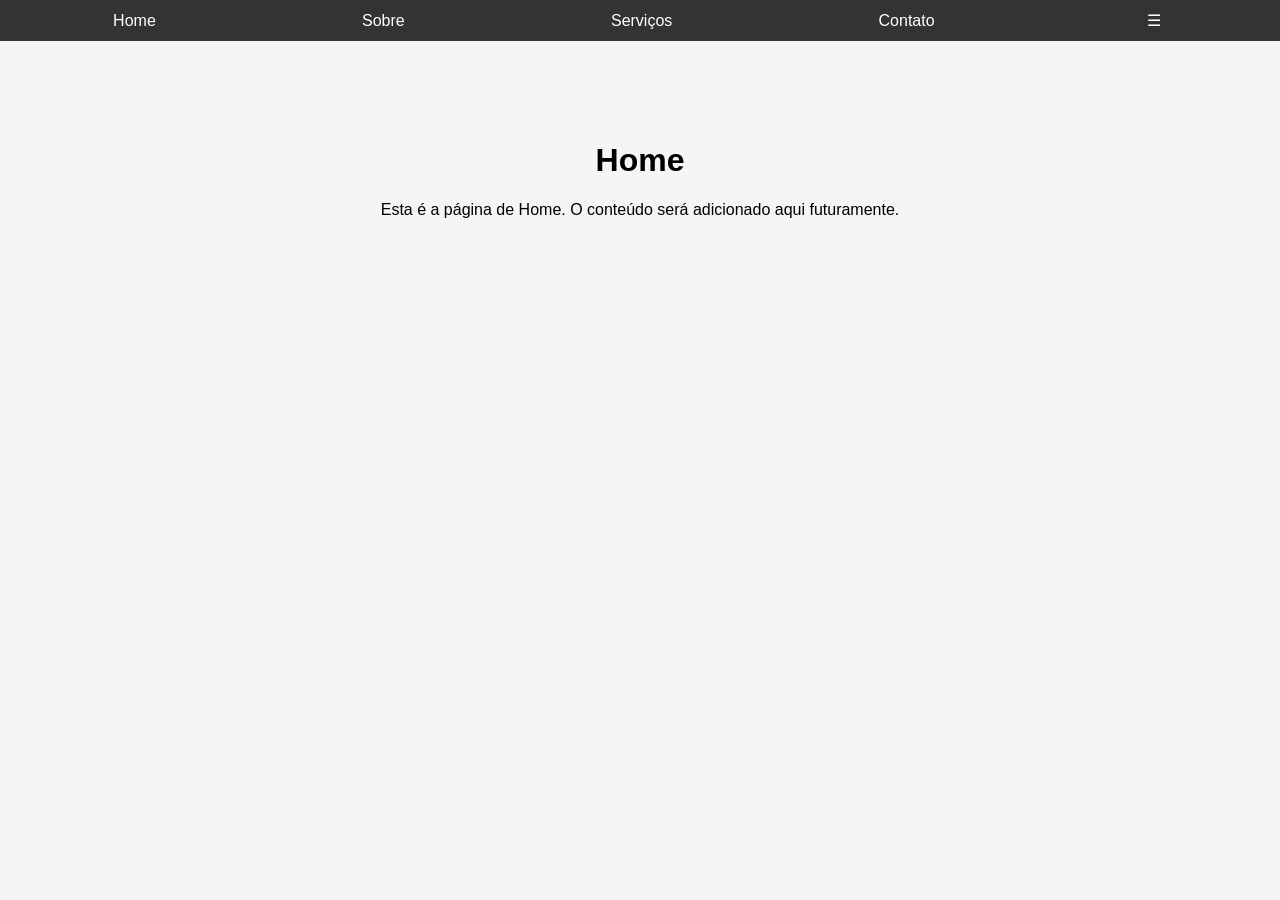
<file: index.html>
<!DOCTYPE html>
<html lang="pt-BR">
<head>
    <meta charset="UTF-8">
    <meta name="viewport" content="width=device-width, initial-scale=1.0">
    <title>Home</title>
    <link rel="stylesheet" href="style.css">
    <script src="script.js" defer></script>
</head>
<body>
<header>
    <nav class="menu-rapido">
        <a href="index.html">Home</a>
        <a href="sobre.html">Sobre</a>
        <a href="servicos.html">Serviços</a>
        <a href="contato.html">Contato</a>
        <button id="abrirMenu">☰</button>
    </nav>
</header>

<aside id="menuCompleto" class="menu-completo">
    <button id="fecharMenu">✖</button>
    <a href="topico1.html">Tópico 1</a>
    <a href="topico2.html">Tópico 2</a>
    <a href="topico3.html">Tópico 3</a>
    <a href="topico4.html">Tópico 4</a>
    <a href="topico5.html">Tópico 5</a>
</aside>

<main>
    <h1>Home</h1>
    <p>Esta é a página de Home. O conteúdo será adicionado aqui futuramente.</p>
</main>
</body>
</html>
</file>
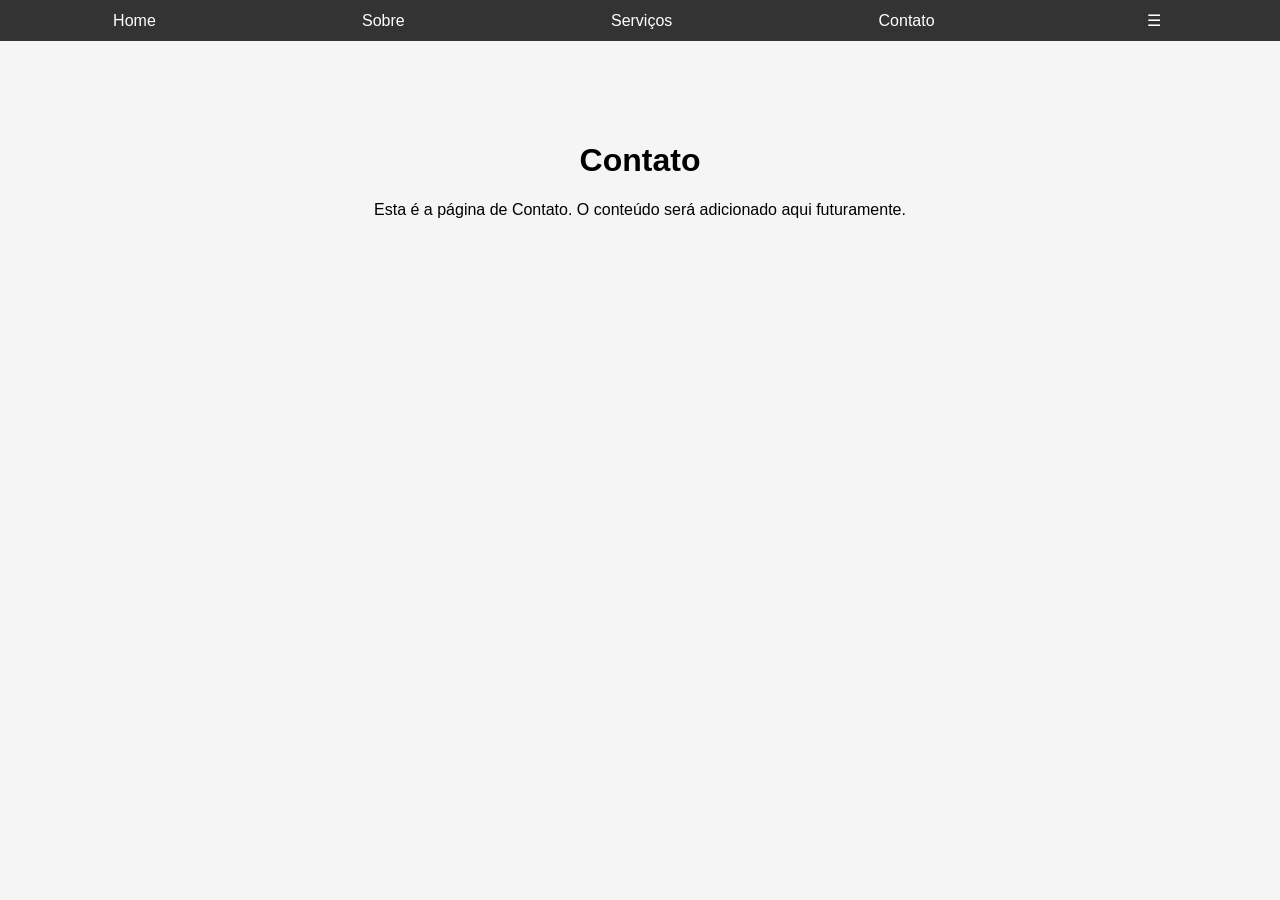
<file: Contato.html>
<!DOCTYPE html>
<html lang="pt-BR">
<head>
    <meta charset="UTF-8">
    <meta name="viewport" content="width=device-width, initial-scale=1.0">
    <title>Contato</title>
    <link rel="stylesheet" href="Css/StyleSheet.css">
    <script src="Js/JavaScript.js" defer></script>
</head>
<body>
    <header>
        <nav class="menu-rapido">
            <a href="Home.html">Home</a>
            <a href="Sobre.html">Sobre</a>
            <a href="Servicos.html">Serviços</a>
            <a href="Contato.html">Contato</a>
            <button id="abrirMenu">☰</button>
        </nav>
    </header>

    <aside id="menuCompleto" class="menu-completo">
        <button id="fecharMenu">✖</button>
        <a href="Topico1.html">Tópico 1</a>
        <a href="Topico2.html">Tópico 2</a>
        <a href="Topico3.html">Tópico 3</a>
        <a href="Topico4.html">Tópico 4</a>
        <a href="Topico5.html">Tópico 5</a>
    </aside>

    <main>
        <h1>Contato</h1>
        <p>Esta é a página de Contato. O conteúdo será adicionado aqui futuramente.</p>
    </main>
</body>
</html>
</file>
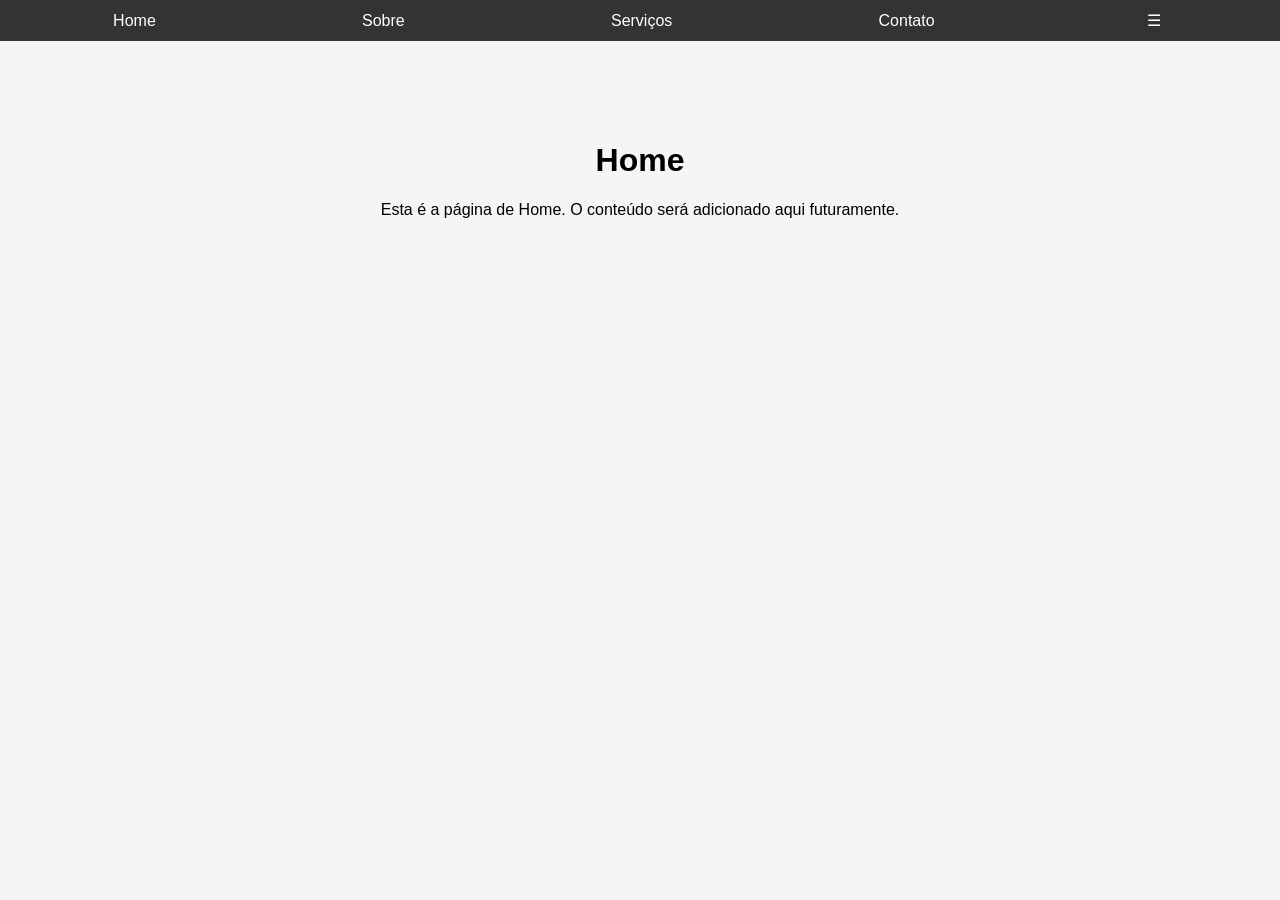
<file: Home.html>
<!DOCTYPE html>
<html lang="pt-BR">
<head>
    <meta charset="UTF-8">
    <meta name="viewport" content="width=device-width, initial-scale=1.0">
    <title>Home</title>
    <link rel="stylesheet" href="Css/StyleSheet.css">
    <script src="Js/JavaScript.js" defer></script>
</head>
<body>
    <header>
        <nav class="menu-rapido">
            <a href="Home.html">Home</a>
            <a href="Sobre.html">Sobre</a>
            <a href="Servicos.html">Serviços</a>
            <a href="Contato.html">Contato</a>
            <button id="abrirMenu">☰</button>
        </nav>
    </header>

    <aside id="menuCompleto" class="menu-completo">
        <button id="fecharMenu">✖</button>
        <a href="Topico1.html">Tópico 1</a>
        <a href="Topico2.html">Tópico 2</a>
        <a href="Topico3.html">Tópico 3</a>
        <a href="Topico4.html">Tópico 4</a>
        <a href="Topico5.html">Tópico 5</a>
    </aside>

    <main>
        <h1>Home</h1>
        <p>Esta é a página de Home. O conteúdo será adicionado aqui futuramente.</p>
    </main>
</body>
</html>
</file>
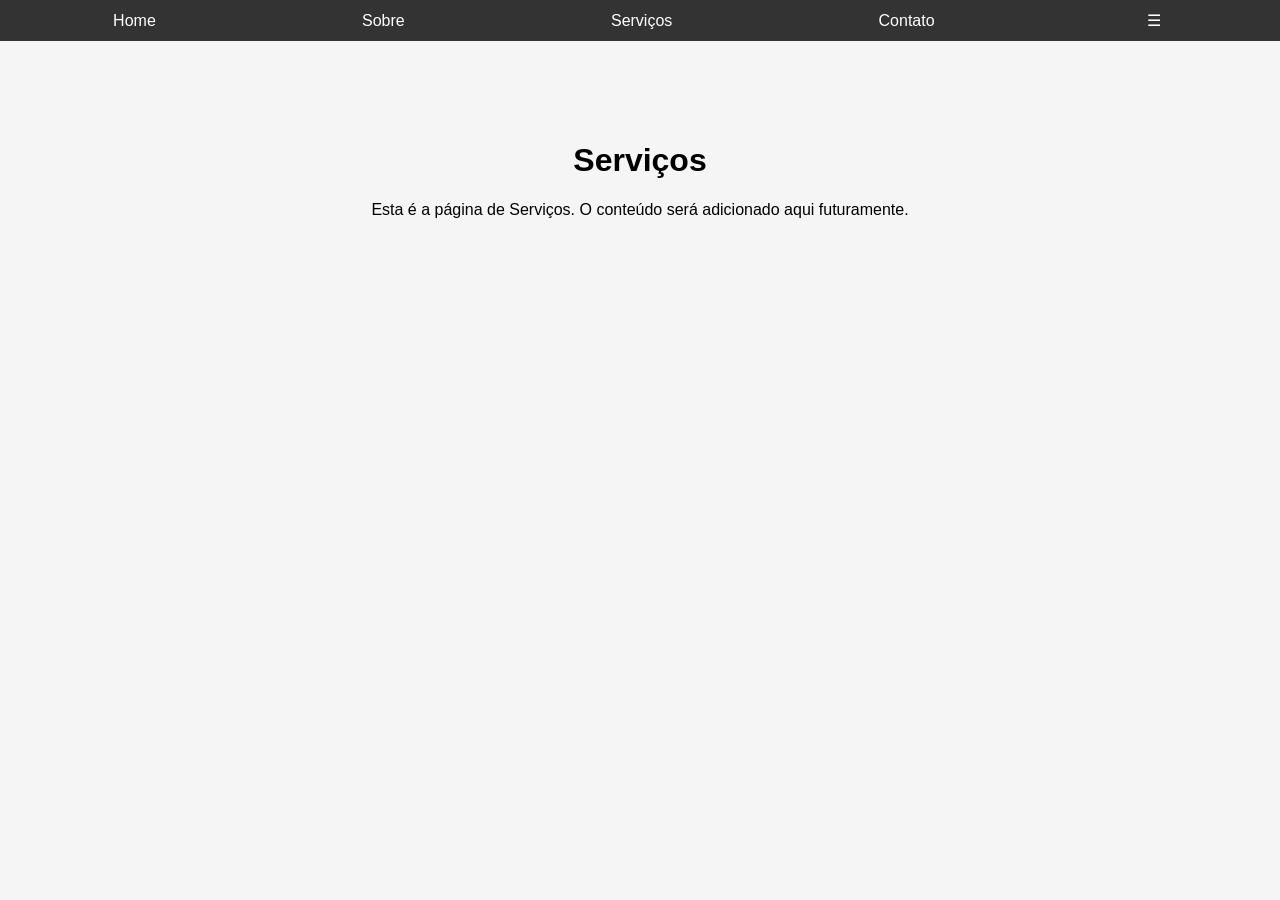
<file: Servicos.html>
<!DOCTYPE html>
<html lang="pt-BR">
<head>
    <meta charset="UTF-8">
    <meta name="viewport" content="width=device-width, initial-scale=1.0">
    <title>Serviços</title>
    <link rel="stylesheet" href="Css/StyleSheet.css">
    <script src="Js/JavaScript.js" defer></script>
</head>
<body>
    <header>
        <nav class="menu-rapido">
            <a href="Home.html">Home</a>
            <a href="Sobre.html">Sobre</a>
            <a href="Servicos.html">Serviços</a>
            <a href="Contato.html">Contato</a>
            <button id="abrirMenu">☰</button>
        </nav>
    </header>

    <aside id="menuCompleto" class="menu-completo">
        <button id="fecharMenu">✖</button>
        <a href="Topico1.html">Tópico 1</a>
        <a href="Topico2.html">Tópico 2</a>
        <a href="Topico3.html">Tópico 3</a>
        <a href="Topico4.html">Tópico 4</a>
        <a href="Topico5.html">Tópico 5</a>
    </aside>

    <main>
        <h1>Serviços</h1>
        <p>Esta é a página de Serviços. O conteúdo será adicionado aqui futuramente.</p>
    </main>
</body>
</html>
</file>
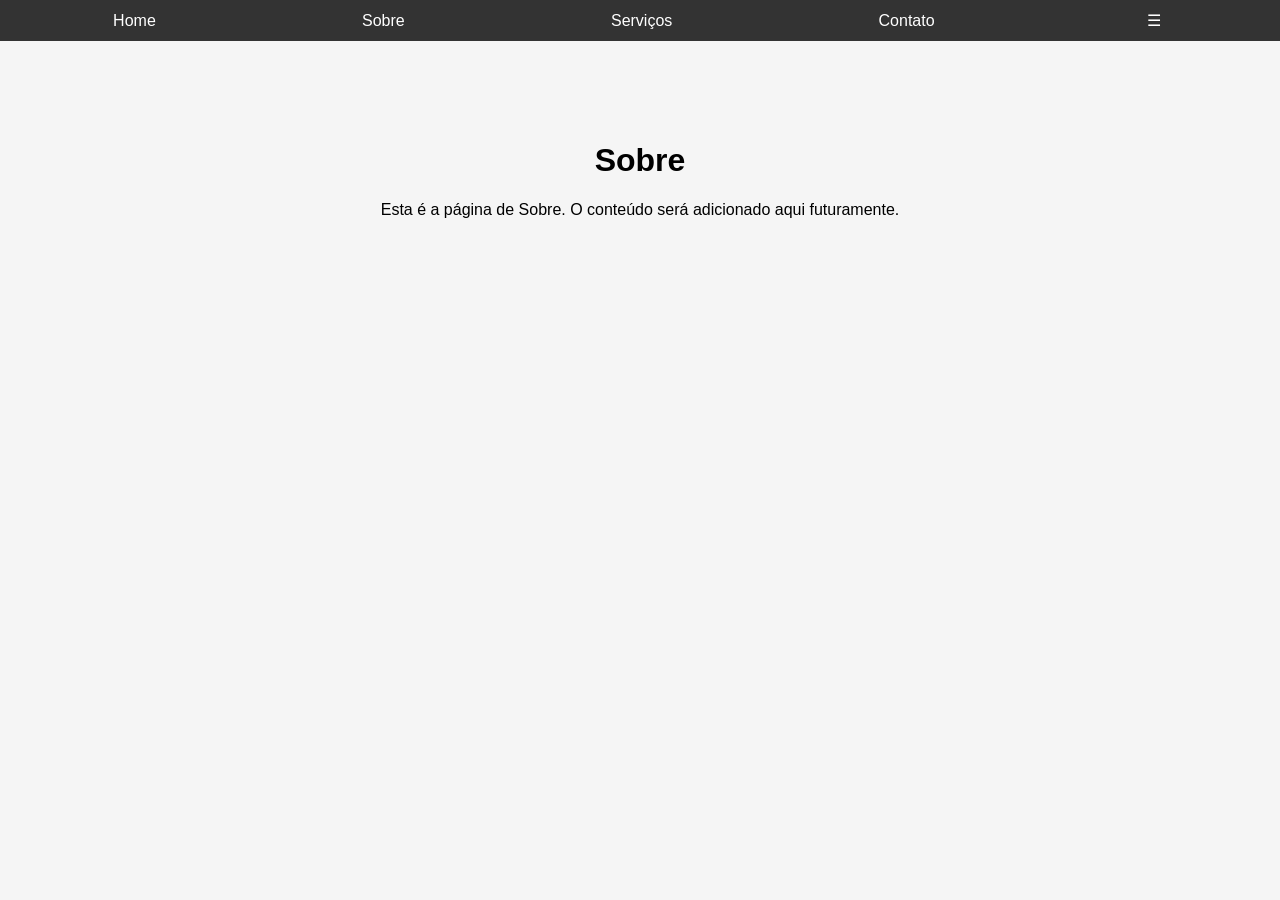
<file: Sobre.html>
<!DOCTYPE html>
<html lang="pt-BR">
<head>
    <meta charset="UTF-8">
    <meta name="viewport" content="width=device-width, initial-scale=1.0">
    <title>Sobre</title>
    <link rel="stylesheet" href="Css/StyleSheet.css">
    <script src="Js/JavaScript.js" defer></script>
</head>
<body>
    <header>
        <nav class="menu-rapido">
            <a href="Home.html">Home</a>
            <a href="Sobre.html">Sobre</a>
            <a href="Servicos.html">Serviços</a>
            <a href="Contato.html">Contato</a>
            <button id="abrirMenu">☰</button>
        </nav>
    </header>

    <aside id="menuCompleto" class="menu-completo">
        <button id="fecharMenu">✖</button>
        <a href="Topico1.html">Tópico 1</a>
        <a href="Topico2.html">Tópico 2</a>
        <a href="Topico3.html">Tópico 3</a>
        <a href="Topico4.html">Tópico 4</a>
        <a href="Topico5.html">Tópico 5</a>
    </aside>

    <main>
        <h1>Sobre</h1>
        <p>Esta é a página de Sobre. O conteúdo será adicionado aqui futuramente.</p>
    </main>
</body>
</html>
</file>
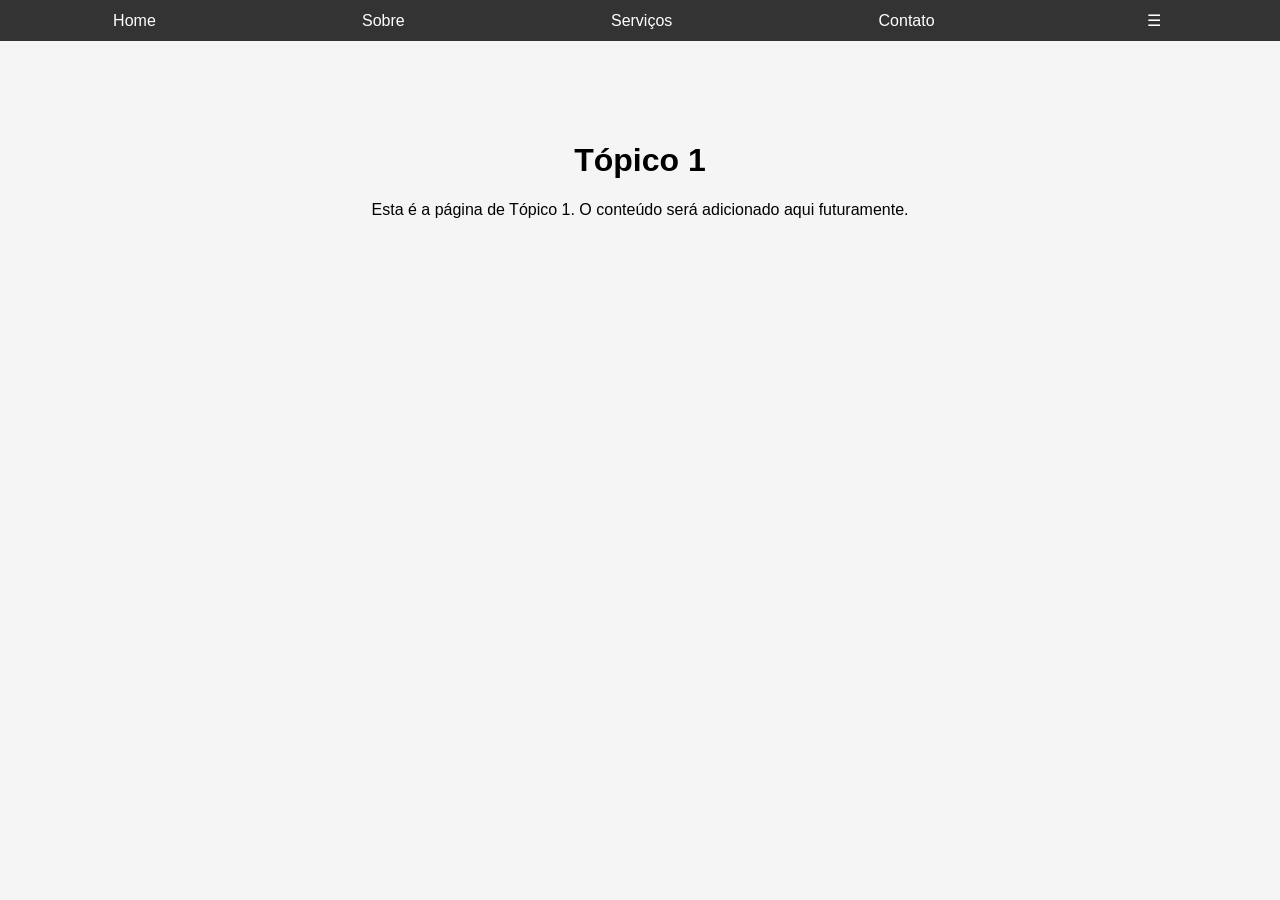
<file: Topico1.html>
<!DOCTYPE html>
<html lang="pt-BR">
<head>
    <meta charset="UTF-8">
    <meta name="viewport" content="width=device-width, initial-scale=1.0">
    <title>Tópico 1</title>
    <link rel="stylesheet" href="Css/StyleSheet.css">
    <script src="Js/JavaScript.js" defer></script>
</head>
<body>
    <header>
        <nav class="menu-rapido">
            <a href="Home.html">Home</a>
            <a href="Sobre.html">Sobre</a>
            <a href="Servicos.html">Serviços</a>
            <a href="Contato.html">Contato</a>
            <button id="abrirMenu">☰</button>
        </nav>
    </header>

    <aside id="menuCompleto" class="menu-completo">
        <button id="fecharMenu">✖</button>
        <a href="Topico1.html">Tópico 1</a>
        <a href="Topico2.html">Tópico 2</a>
        <a href="Topico3.html">Tópico 3</a>
        <a href="Topico4.html">Tópico 4</a>
        <a href="Topico5.html">Tópico 5</a>
    </aside>

    <main>
        <h1>Tópico 1</h1>
        <p>Esta é a página de Tópico 1. O conteúdo será adicionado aqui futuramente.</p>
    </main>
</body>
</html>
</file>
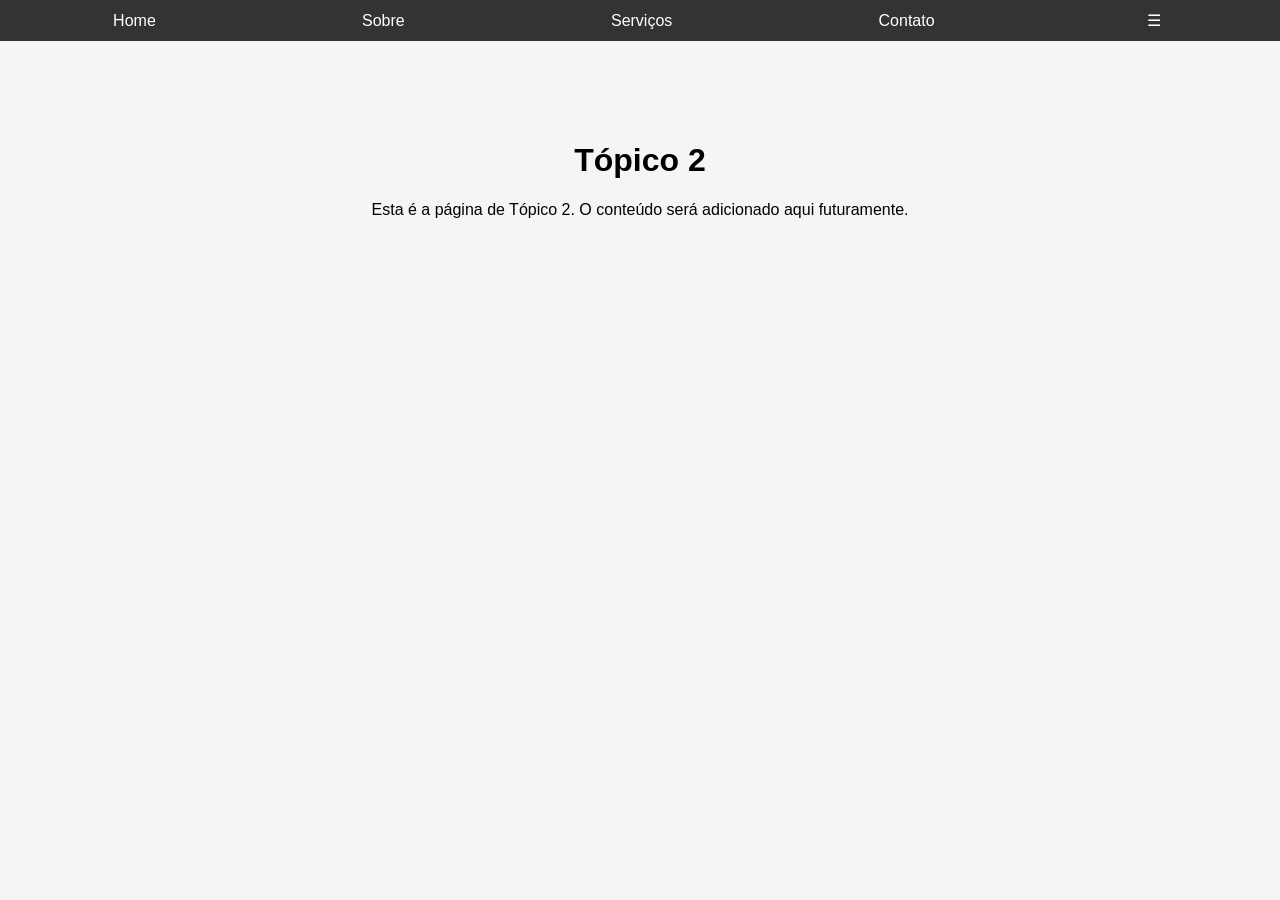
<file: Topico2.html>
<!DOCTYPE html>
<html lang="pt-BR">
<head>
    <meta charset="UTF-8">
    <meta name="viewport" content="width=device-width, initial-scale=1.0">
    <title>Tópico 2</title>
    <link rel="stylesheet" href="Css/StyleSheet.css">
    <script src="Js/JavaScript.js" defer></script>
</head>
<body>
    <header>
        <nav class="menu-rapido">
            <a href="Home.html">Home</a>
            <a href="Sobre.html">Sobre</a>
            <a href="Servicos.html">Serviços</a>
            <a href="Contato.html">Contato</a>
            <button id="abrirMenu">☰</button>
        </nav>
    </header>

    <aside id="menuCompleto" class="menu-completo">
        <button id="fecharMenu">✖</button>
        <a href="Topico1.html">Tópico 1</a>
        <a href="Topico2.html">Tópico 2</a>
        <a href="Topico3.html">Tópico 3</a>
        <a href="Topico4.html">Tópico 4</a>
        <a href="Topico5.html">Tópico 5</a>
    </aside>

    <main>
        <h1>Tópico 2</h1>
        <p>Esta é a página de Tópico 2. O conteúdo será adicionado aqui futuramente.</p>
    </main>
</body>
</html>
</file>
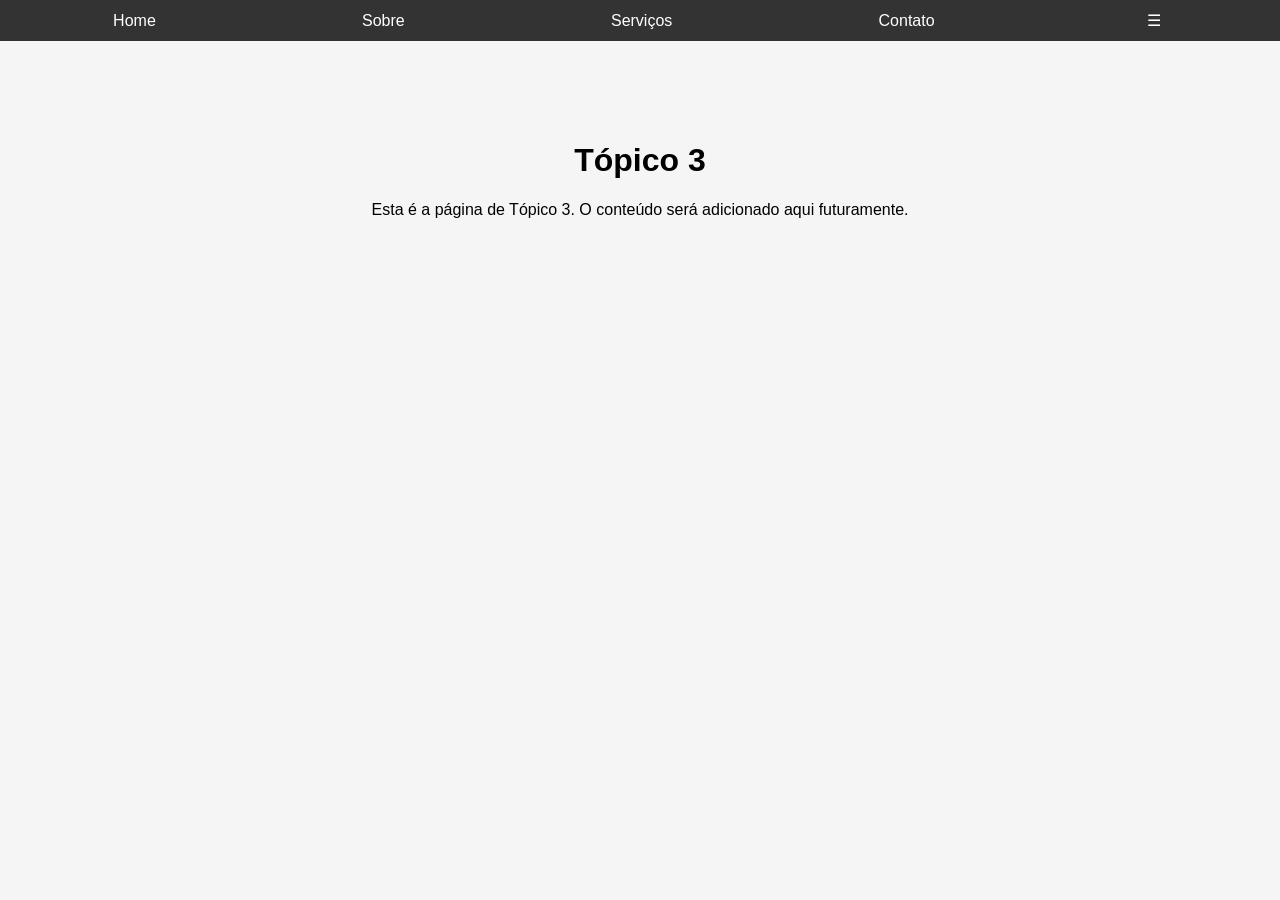
<file: Topico3.html>
<!DOCTYPE html>
<html lang="pt-BR">
<head>
    <meta charset="UTF-8">
    <meta name="viewport" content="width=device-width, initial-scale=1.0">
    <title>Tópico 3</title>
    <link rel="stylesheet" href="Css/StyleSheet.css">
    <script src="Js/JavaScript.js" defer></script>
</head>
<body>
    <header>
        <nav class="menu-rapido">
            <a href="Home.html">Home</a>
            <a href="Sobre.html">Sobre</a>
            <a href="Servicos.html">Serviços</a>
            <a href="Contato.html">Contato</a>
            <button id="abrirMenu">☰</button>
        </nav>
    </header>

    <aside id="menuCompleto" class="menu-completo">
        <button id="fecharMenu">✖</button>
        <a href="Topico1.html">Tópico 1</a>
        <a href="Topico2.html">Tópico 2</a>
        <a href="Topico3.html">Tópico 3</a>
        <a href="Topico4.html">Tópico 4</a>
        <a href="Topico5.html">Tópico 5</a>
    </aside>

    <main>
        <h1>Tópico 3</h1>
        <p>Esta é a página de Tópico 3. O conteúdo será adicionado aqui futuramente.</p>
    </main>
</body>
</html>
</file>
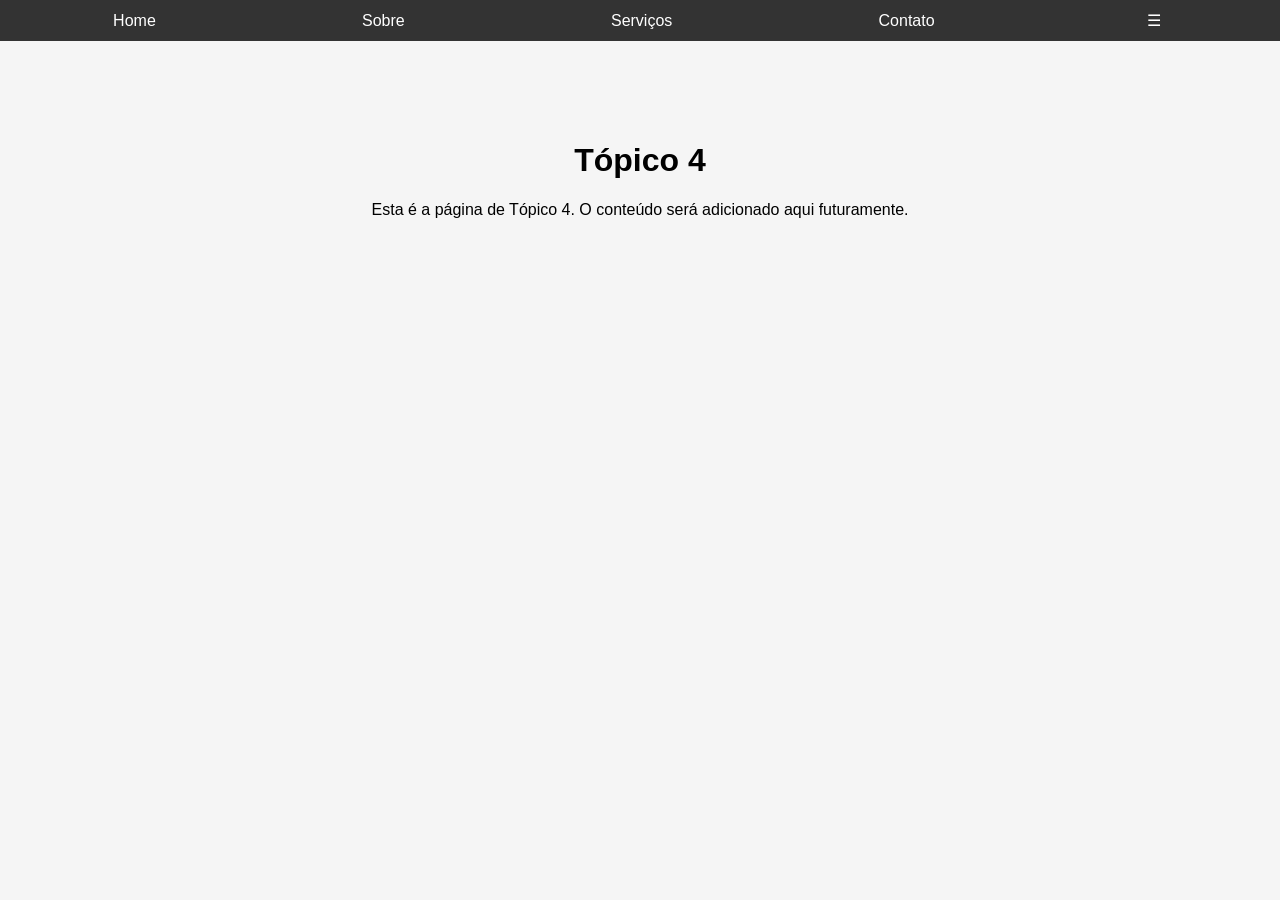
<file: Topico4.html>
<!DOCTYPE html>
<html lang="pt-BR">
<head>
    <meta charset="UTF-8">
    <meta name="viewport" content="width=device-width, initial-scale=1.0">
    <title>Tópico 4</title>
    <link rel="stylesheet" href="Css/StyleSheet.css">
    <script src="Js/JavaScript.js" defer></script>
</head>
<body>
    <header>
        <nav class="menu-rapido">
            <a href="Home.html">Home</a>
            <a href="Sobre.html">Sobre</a>
            <a href="Servicos.html">Serviços</a>
            <a href="Contato.html">Contato</a>
            <button id="abrirMenu">☰</button>
        </nav>
    </header>

    <aside id="menuCompleto" class="menu-completo">
        <button id="fecharMenu">✖</button>
        <a href="Topico1.html">Tópico 1</a>
        <a href="Topico2.html">Tópico 2</a>
        <a href="Topico3.html">Tópico 3</a>
        <a href="Topico4.html">Tópico 4</a>
        <a href="Topico5.html">Tópico 5</a>
    </aside>

    <main>
        <h1>Tópico 4</h1>
        <p>Esta é a página de Tópico 4. O conteúdo será adicionado aqui futuramente.</p>
    </main>
</body>
</html>
</file>
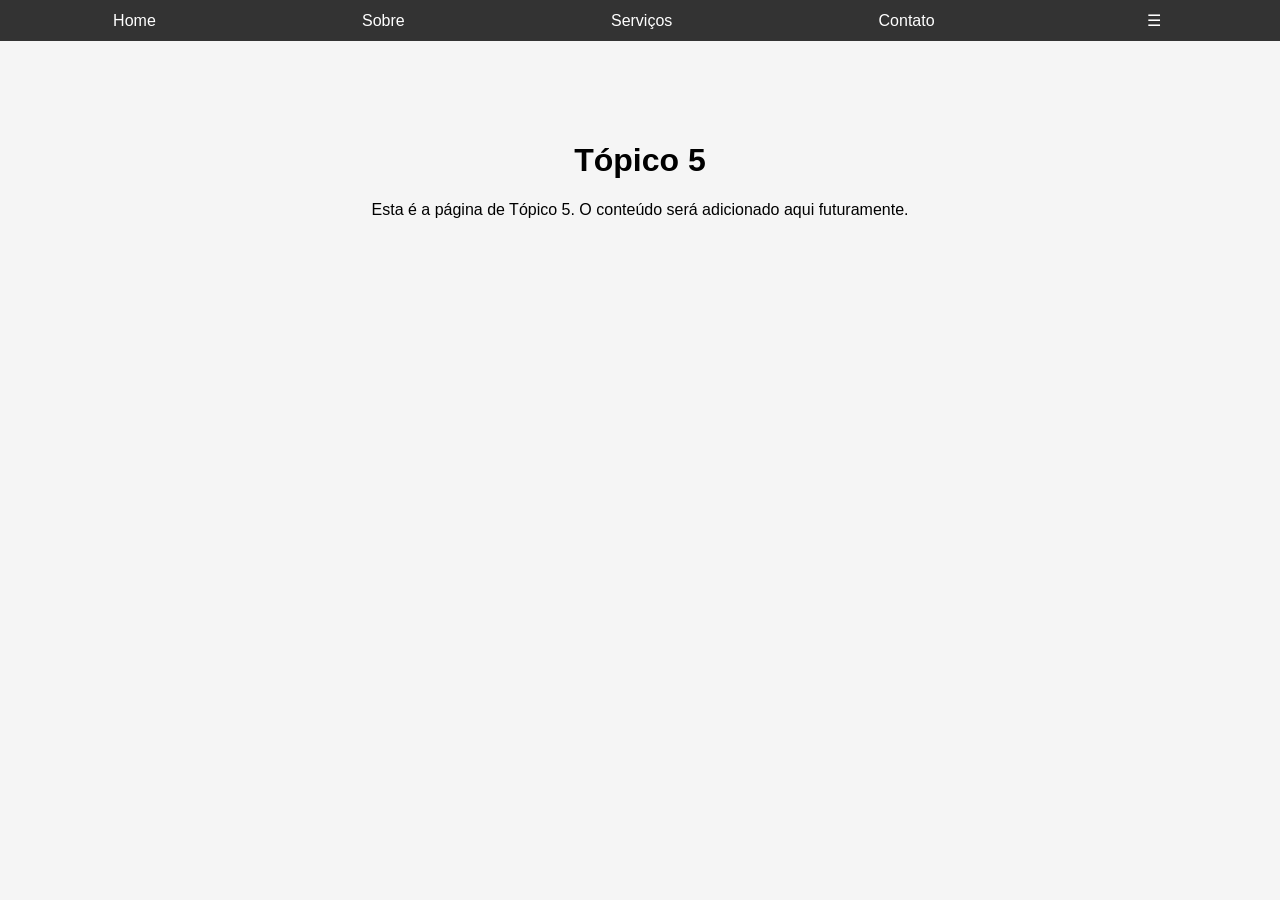
<file: Topico5.html>
<!DOCTYPE html>
<html lang="pt-BR">
<head>
    <meta charset="UTF-8">
    <meta name="viewport" content="width=device-width, initial-scale=1.0">
    <title>Tópico 5</title>
    <link rel="stylesheet" href="Css/StyleSheet.css">
    <script src="Js/JavaScript.js" defer></script>
</head>
<body>
    <header>
        <nav class="menu-rapido">
            <a href="Home.html">Home</a>
            <a href="Sobre.html">Sobre</a>
            <a href="Servicos.html">Serviços</a>
            <a href="Contato.html">Contato</a>
            <button id="abrirMenu">☰</button>
        </nav>
    </header>

    <aside id="menuCompleto" class="menu-completo">
        <button id="fecharMenu">✖</button>
        <a href="Topico1.html">Tópico 1</a>
        <a href="Topico2.html">Tópico 2</a>
        <a href="Topico3.html">Tópico 3</a>
        <a href="Topico4.html">Tópico 4</a>
        <a href="Topico5.html">Tópico 5</a>
    </aside>

    <main>
        <h1>Tópico 5</h1>
        <p>Esta é a página de Tópico 5. O conteúdo será adicionado aqui futuramente.</p>
    </main>
</body>
</html>
</file>
<file: style.css>
body {
    font-family: Arial, sans-serif;
    background-color: #f5f5f5;
    margin: 0;
    padding: 0;
    display: flex;
    flex-direction: column;
    align-items: center;
}
header {
    width: 100%;
    background: #333;
    color: white;
}
.menu-rapido {
    display: flex;
    justify-content: space-around;
    align-items: center;
    padding: 10px;
}
.menu-rapido a, .menu-rapido button {
    color: white;
    text-decoration: none;
    background: none;
    border: none;
    font-size: 16px;
    cursor: pointer;
}
.menu-completo {
    position: fixed;
    top: 0;
    left: -250px;
    width: 250px;
    height: 100%;
    background: #222;
    color: white;
    padding-top: 60px;
    transition: left 0.3s ease;
    display: flex;
    flex-direction: column;
}
.menu-completo a {
    color: white;
    padding: 15px;
    text-decoration: none;
}
.menu-completo a:hover {
    background: #444;
}
.menu-completo.ativo {
    left: 0;
}
main {
    margin-top: 80px;
    text-align: center;
    width: 80%;
}
</file>
<file: Css/StyleSheet.css>
body {
    font-family: Arial, sans-serif;
    background-color: #f5f5f5;
    margin: 0;
    padding: 0;
    display: flex;
    flex-direction: column;
    align-items: center;
}
header {
    width: 100%;
    background: #333;
    color: white;
}
.menu-rapido {
    display: flex;
    justify-content: space-around;
    align-items: center;
    padding: 10px;
}
.menu-rapido a, .menu-rapido button {
    color: white;
    text-decoration: none;
    background: none;
    border: none;
    font-size: 16px;
    cursor: pointer;
}
.menu-completo {
    position: fixed;
    top: 0;
    left: -250px;
    width: 250px;
    height: 100%;
    background: #222;
    color: white;
    padding-top: 60px;
    transition: left 0.3s ease;
    display: flex;
    flex-direction: column;
}
.menu-completo a {
    color: white;
    padding: 15px;
    text-decoration: none;
}
.menu-completo a:hover {
    background: #444;
}
.menu-completo.ativo {
    left: 0;
}
main {
    margin-top: 80px;
    text-align: center;
    width: 80%;
}
</file>
